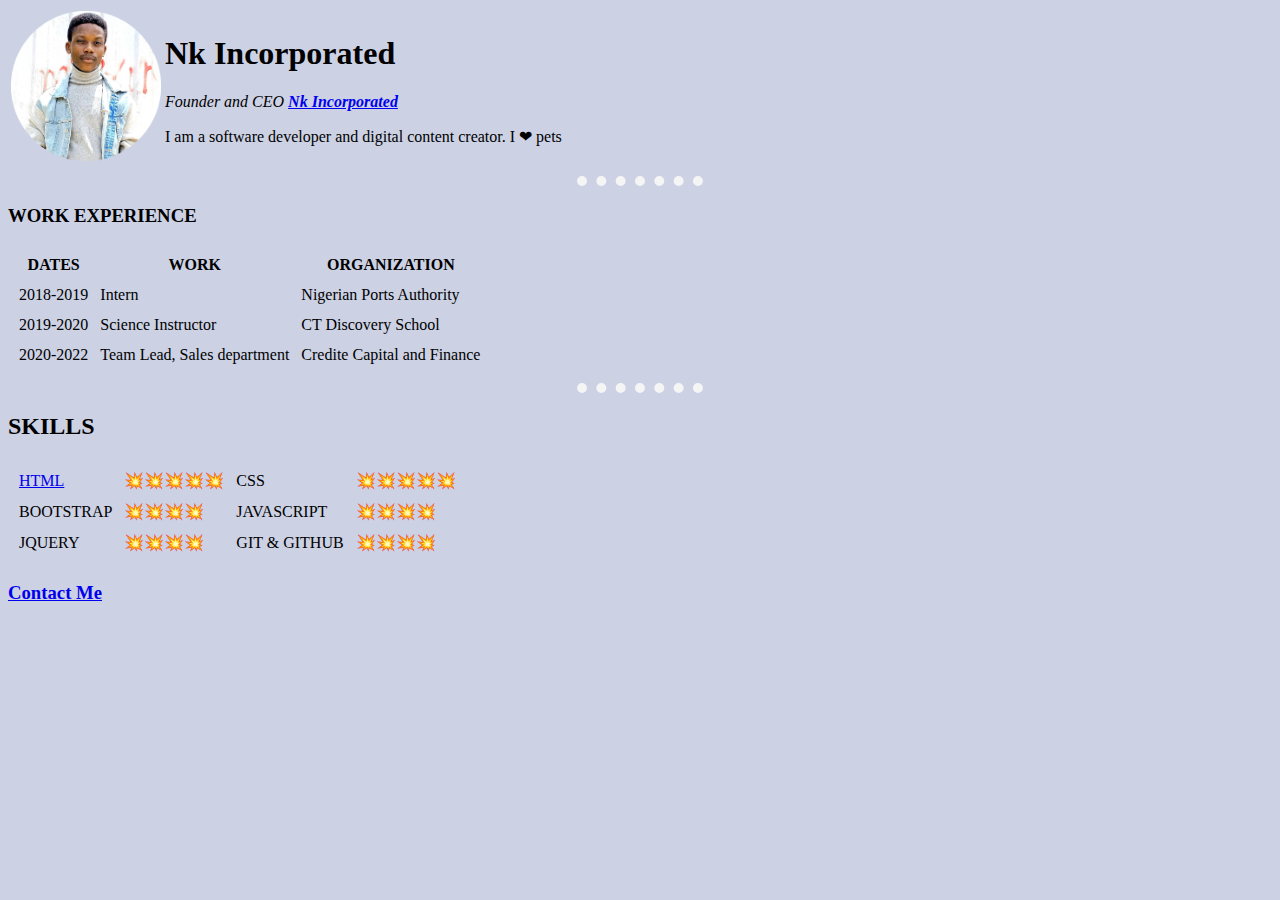
<file: index.html>
<!DOCTYPE html>
<html lang="en">
<head>
    <meta charset="UTF-8">
    <meta http-equiv="X-UA-Compatible" content="IE=edge">
    <meta name="viewport" content="width=device-width, initial-scale=1.0">
    <title>JEROHME'S LAIR</title>

    <link rel="stylesheet" href="styles.css">
</head>
<body>
<table>
    <tr>
      <td>  <img class="bigHead" src="IMG_20210516_190510_712-modified.png" alt="jerohme's picture"> </td>
      <td> <h1> Nk Incorporated </h1>
        <p> <em>Founder and CEO <strong> <a href="nk-incorp.html">Nk Incorporated</a> </strong> </em></p>

        <p>I am a software developer and digital content creator. I ❤ pets  </p>
      </td>
    </tr>
</table>

    <hr>

    <h3>WORK EXPERIENCE</h3>
    <table cellspacing="10">
        <thead>
            <tr>
                <th>DATES</th>
                <th>WORK</th>
                <th>ORGANIZATION</th>
            </tr>
        </thead>
        <tr>
            <td>2018-2019</td>
            <td>Intern</td>
            <td>Nigerian Ports Authority</td>
        </tr>
        <tr>
            <td>2019-2020</td>
            <td>Science Instructor</td>
            <td>CT Discovery School</td>
        </tr>
        <tr>
            <td>2020-2022</td>
            <td>Team Lead, Sales department</td>
            <td>Credite Capital and Finance</td>
        </tr>
    </table>

    <hr>

    <h2>SKILLS</h2>
    <table cellspacing="10" >
        <tr>
            <td> <a href="https://www.google.com">HTML</a> </td>
            <td>💥💥💥💥💥</td>
            <td>CSS</td>
            <td>💥💥💥💥💥</td>
        </tr>
        <tr>
            <td>BOOTSTRAP</td>
            <td>💥💥💥💥</td>
            <td>JAVASCRIPT</td>
            <td>💥💥💥💥</td>
        </tr>
        <tr>
            <td>JQUERY</td>
            <td>💥💥💥💥</td>
            <td>GIT & GITHUB</td>
            <td>💥💥💥💥</td>
        </tr>
    </table>
<h3> <a id="contact" href="contact.html">Contact Me</a> </h3>
</body>
</html>
</file>
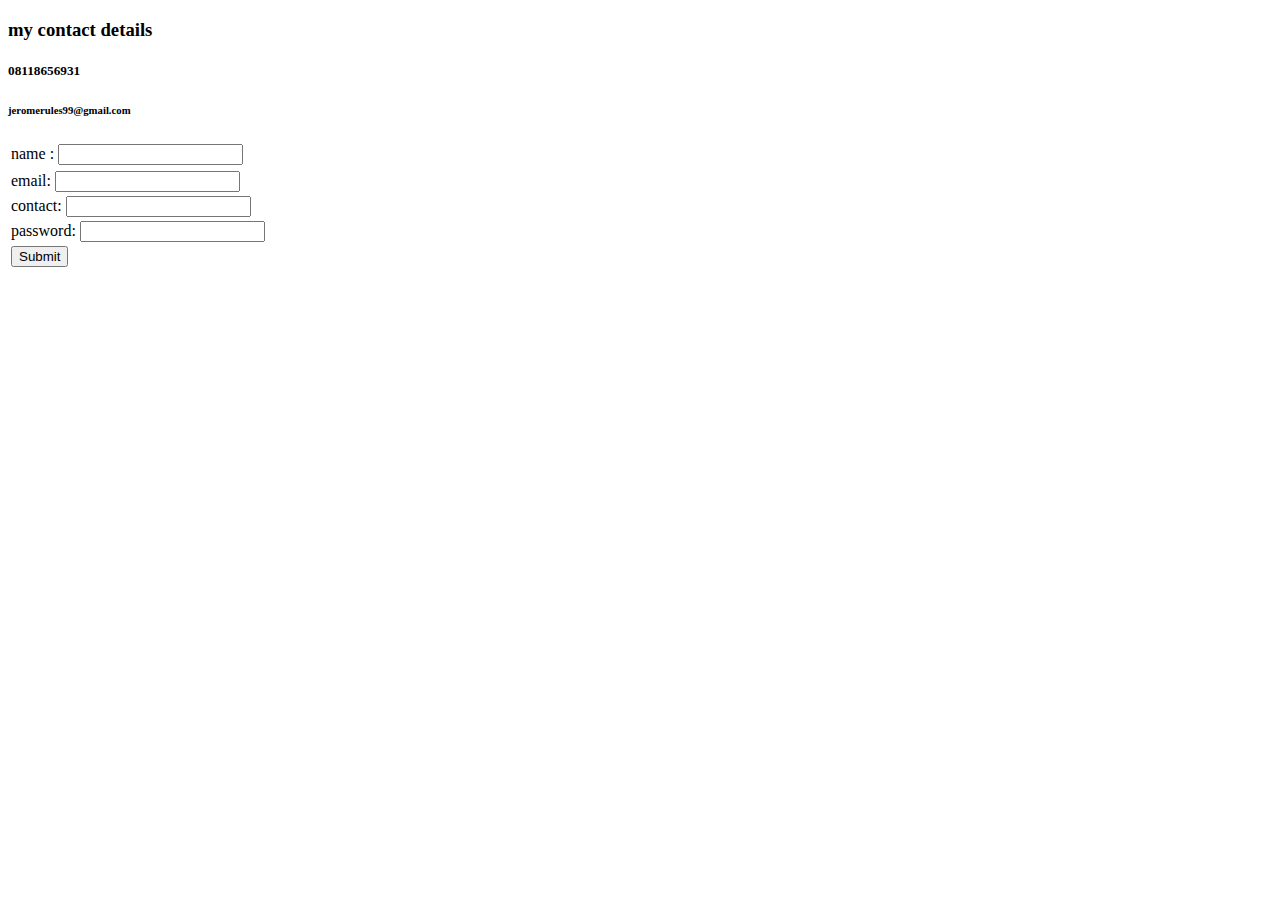
<file: contact.html>
<!DOCTYPE html>
<html lang="en">
<head>
    <meta charset="UTF-8">
    <meta http-equiv="X-UA-Compatible" content="IE=edge">
    <meta name="viewport" content="width=device-width, initial-scale=1.0">
    <title>contact </title>
</head>
<body>
<h3>my contact details</h3>
<h5>08118656931</h5>
<h6>jeromerules99@gmail.com</h6>
<table cellspacing:100px;  >
  <tr>
    <td>
      <form action="mailto:jeromerules99@gmail.com" method="post" enctype="text/plain" >
        <label >name :</label>
          <input type="text" name="yourname" > 
      </form>
    </td>
  <tr>
  <tr>
      <td>
        <form >
          <label >email: </label>
          <input type="text" name="youremail" > 
        </form>
      </td>
  </tr>
  <tr>
      <td>
          <form action>
            <label>contact:</label>
            <input type="text" name="yourcontact" >
          </form>
      </td>
  </tr>
   <tr>
      <td>
          <form >
            <label >password:</label>
            <input type="password" name="yourpassword" > 
          </form>
      </td>
   </tr>
   <tr>
      <td>
          <form action>
            <input type="submit">
          </form>
      </td>
   </tr>
        
</table>
   
</body>
</html>
</file>
<file: styles.css>
/***********************tag selectors****************************************/
hr{
    border-width: 10px;
    width: 10%;
    border-style: none;
    border-top-style: dotted;
    color: whitesmoke  ;
}

a:hover{
    background-color:gold;
}

body{
    background-color:#CCD1E4 ;
}

/**********************************class selectors*******************************/
.bigHead{
    width: 150px;
    height: 150px;
}
</file>
